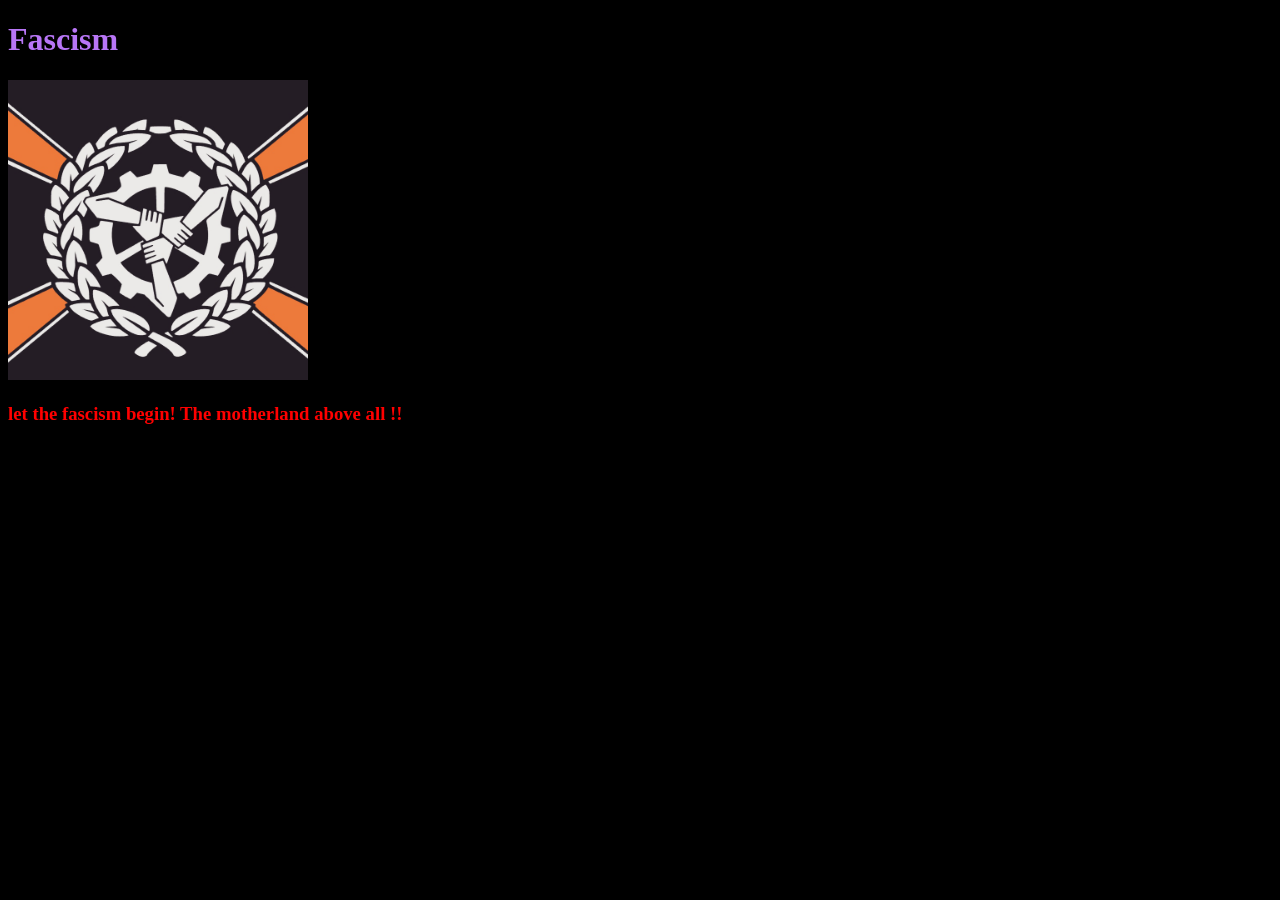
<file: index.html>
<!DOCTYPE html>
<html>
    <head>
        <link rel="stylesheet" href="testcss.css">
    <h1>Fascism</h1>
    </head>
    <body>
        <img src="facism.jpg" alt="Iron_Hands" style="width:300px;height:300px;">
        <h3>
            let the fascism begin!
            The motherland above all !!
        </h3>
    </body>
</html>
</file>
<file: testcss.css>
body {
    background-color: black;
}
h1{
    color:rgb(184, 118, 246);
}
h3{
    color:rgb(255, 0, 0);
}
</file>
